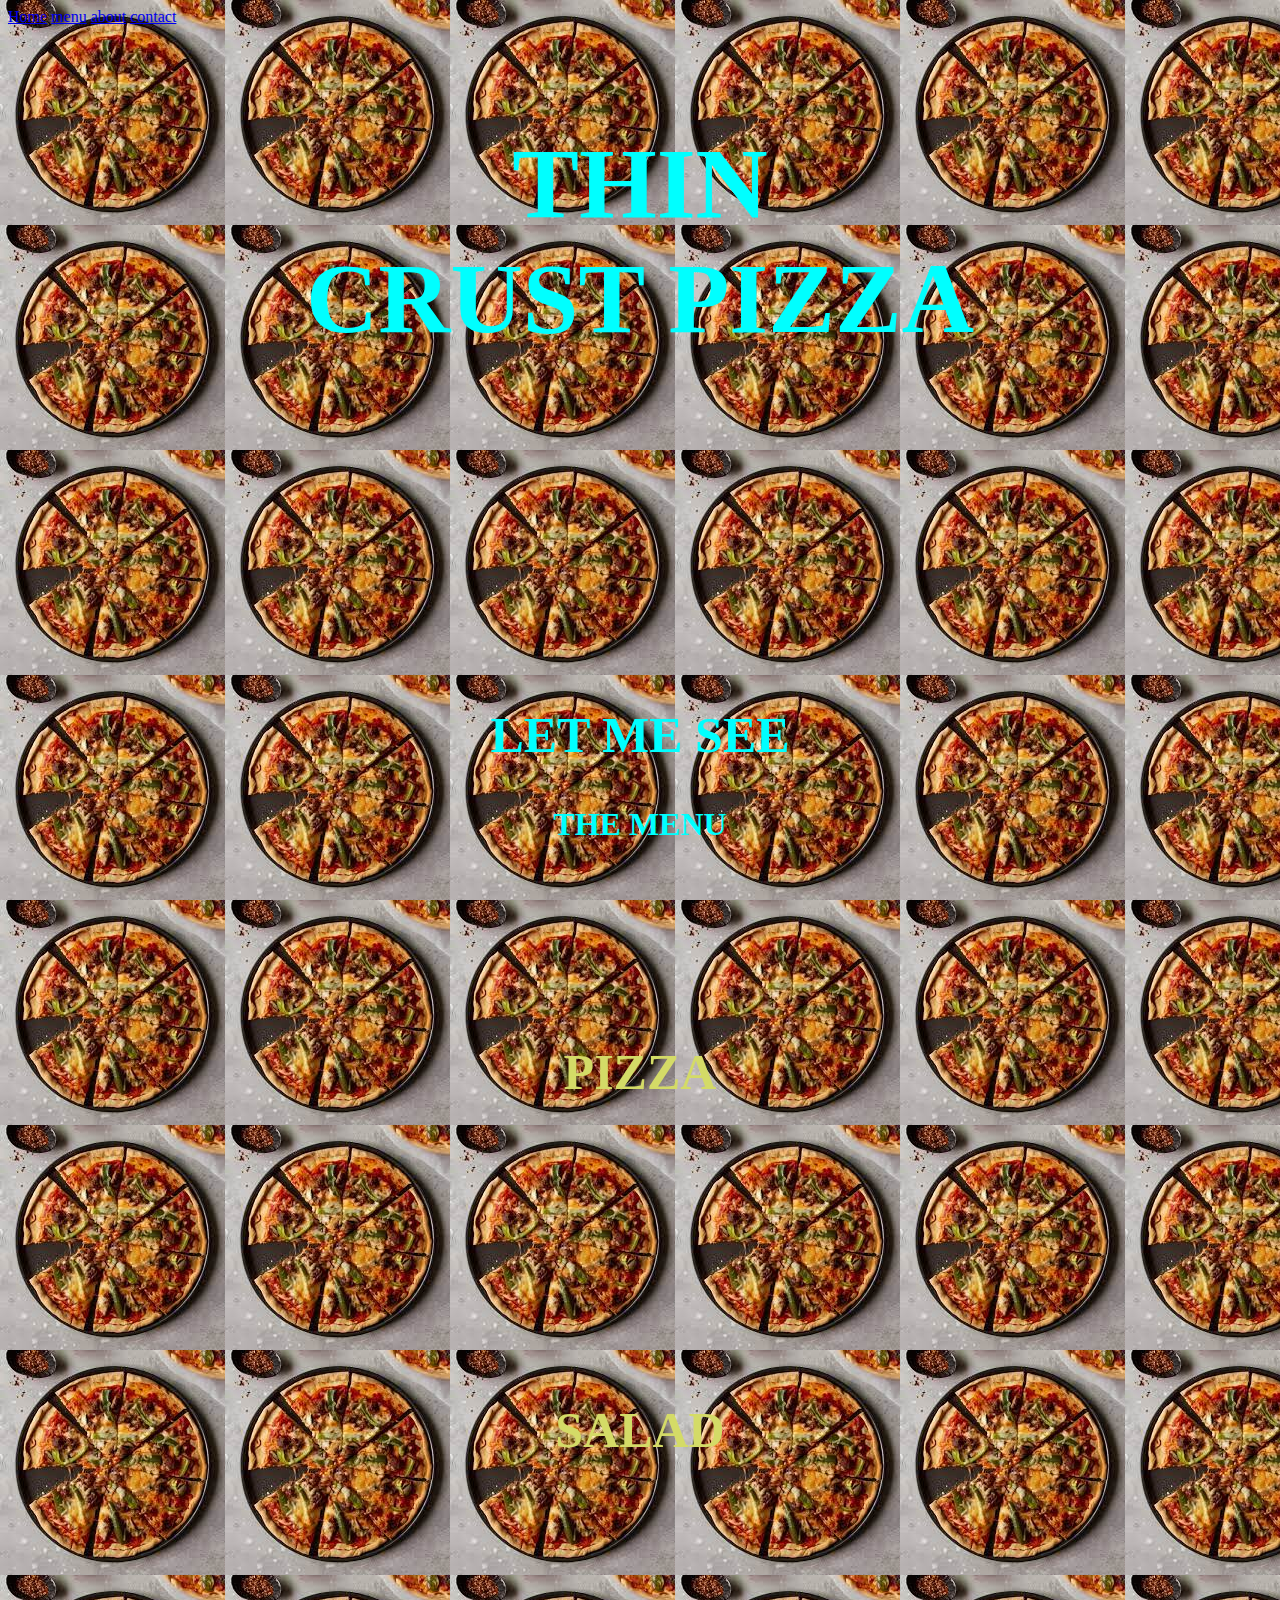
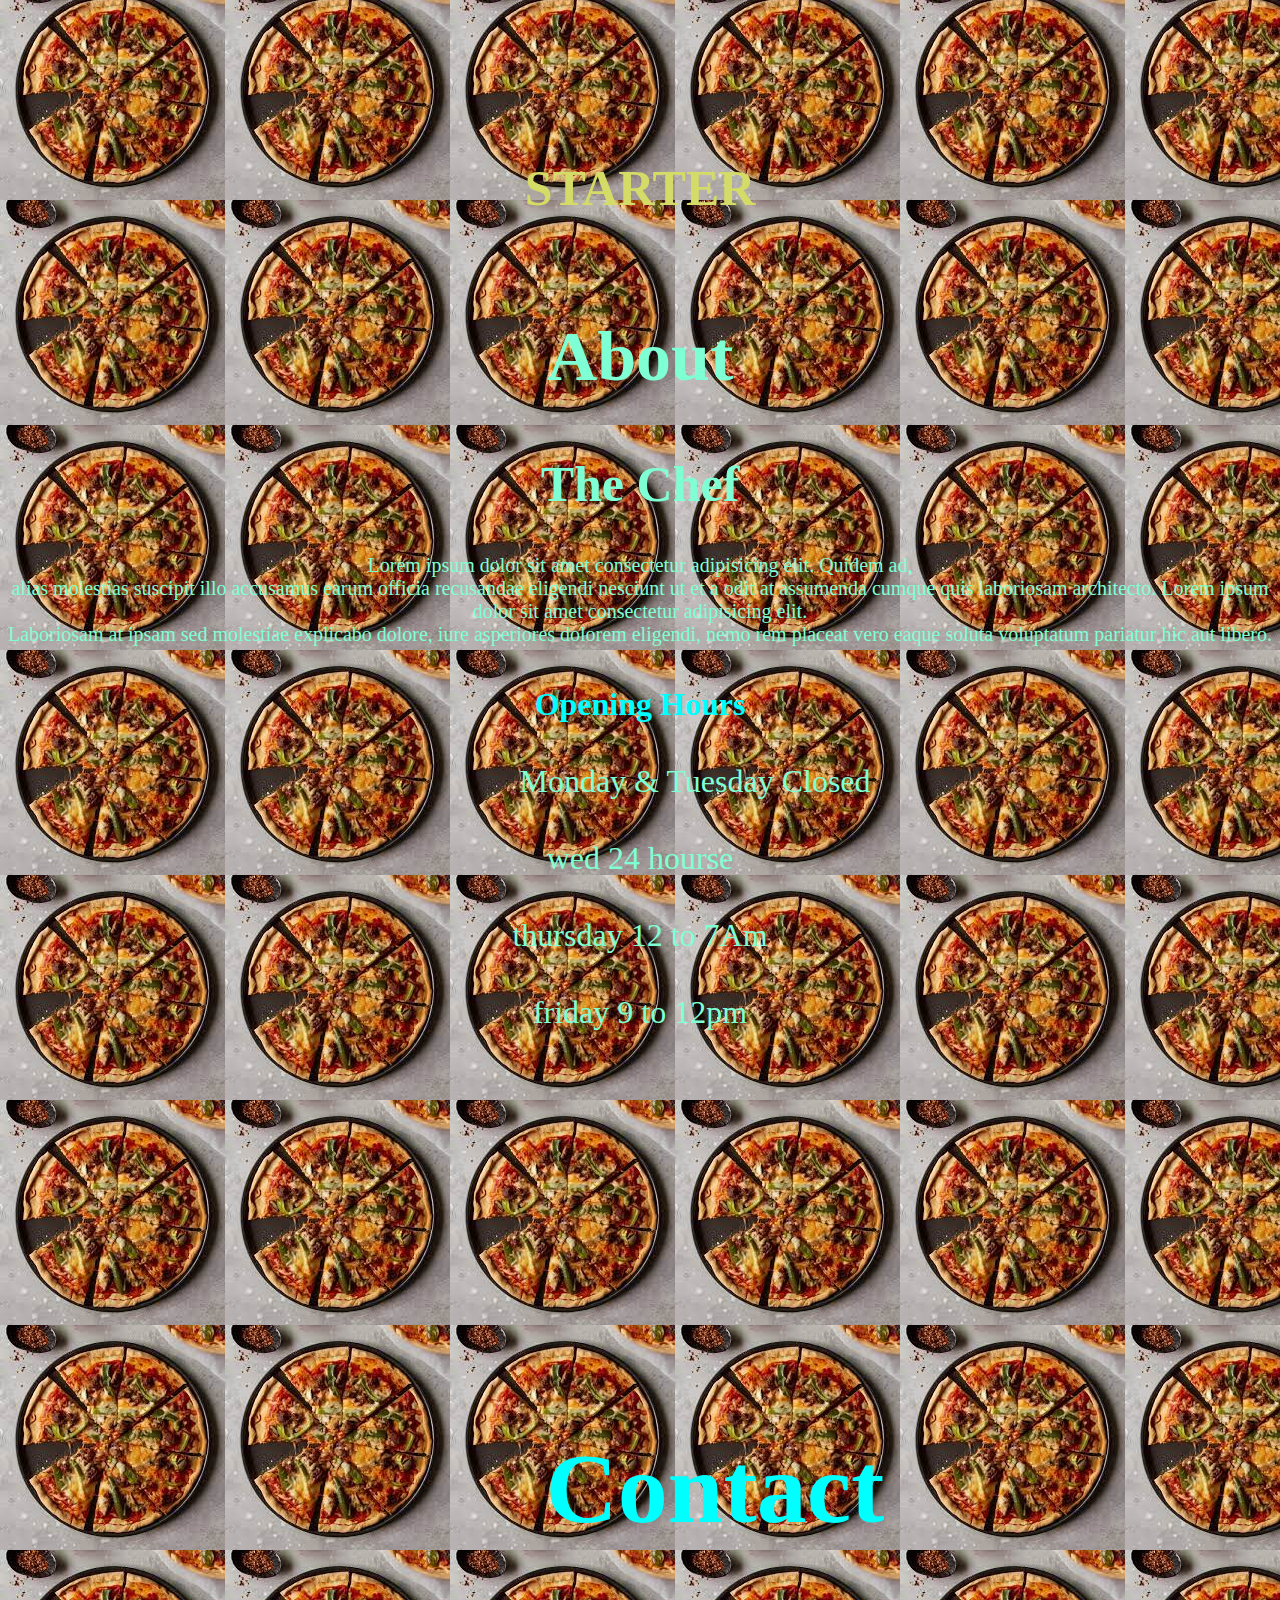
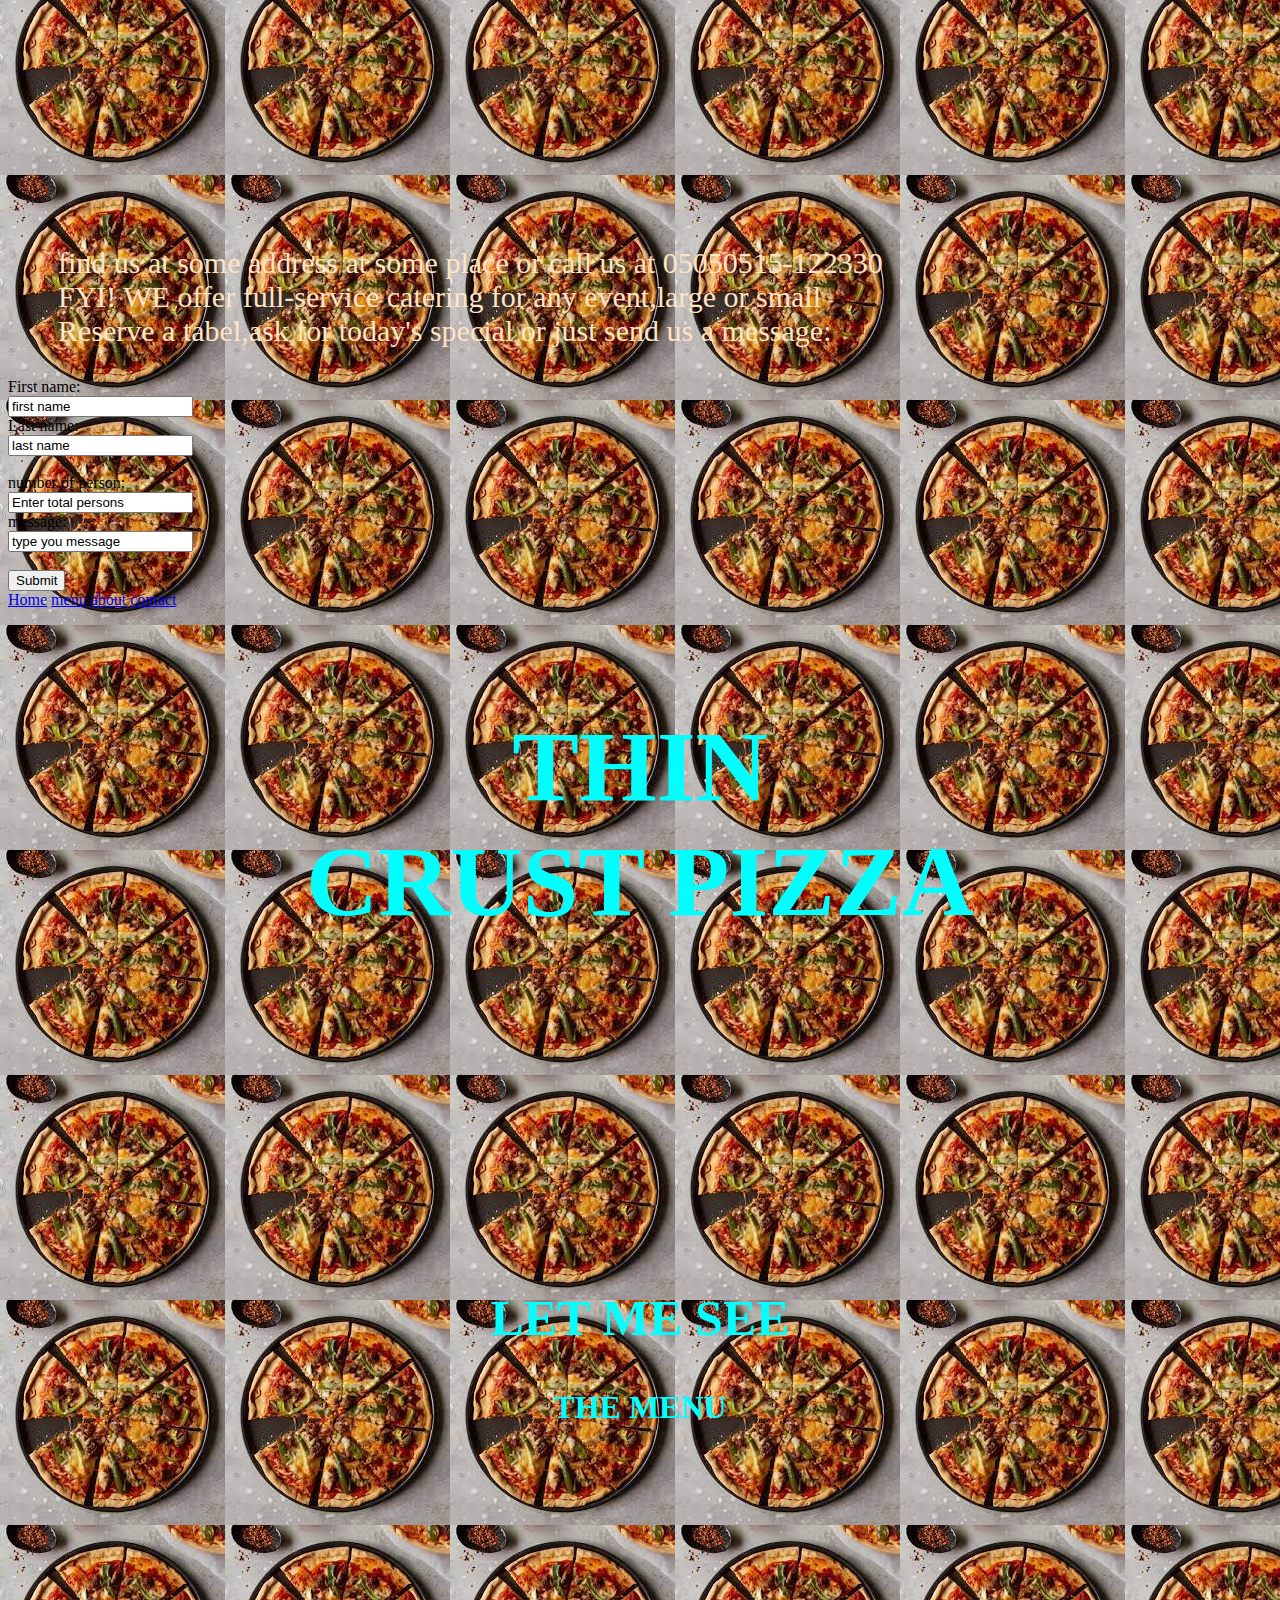
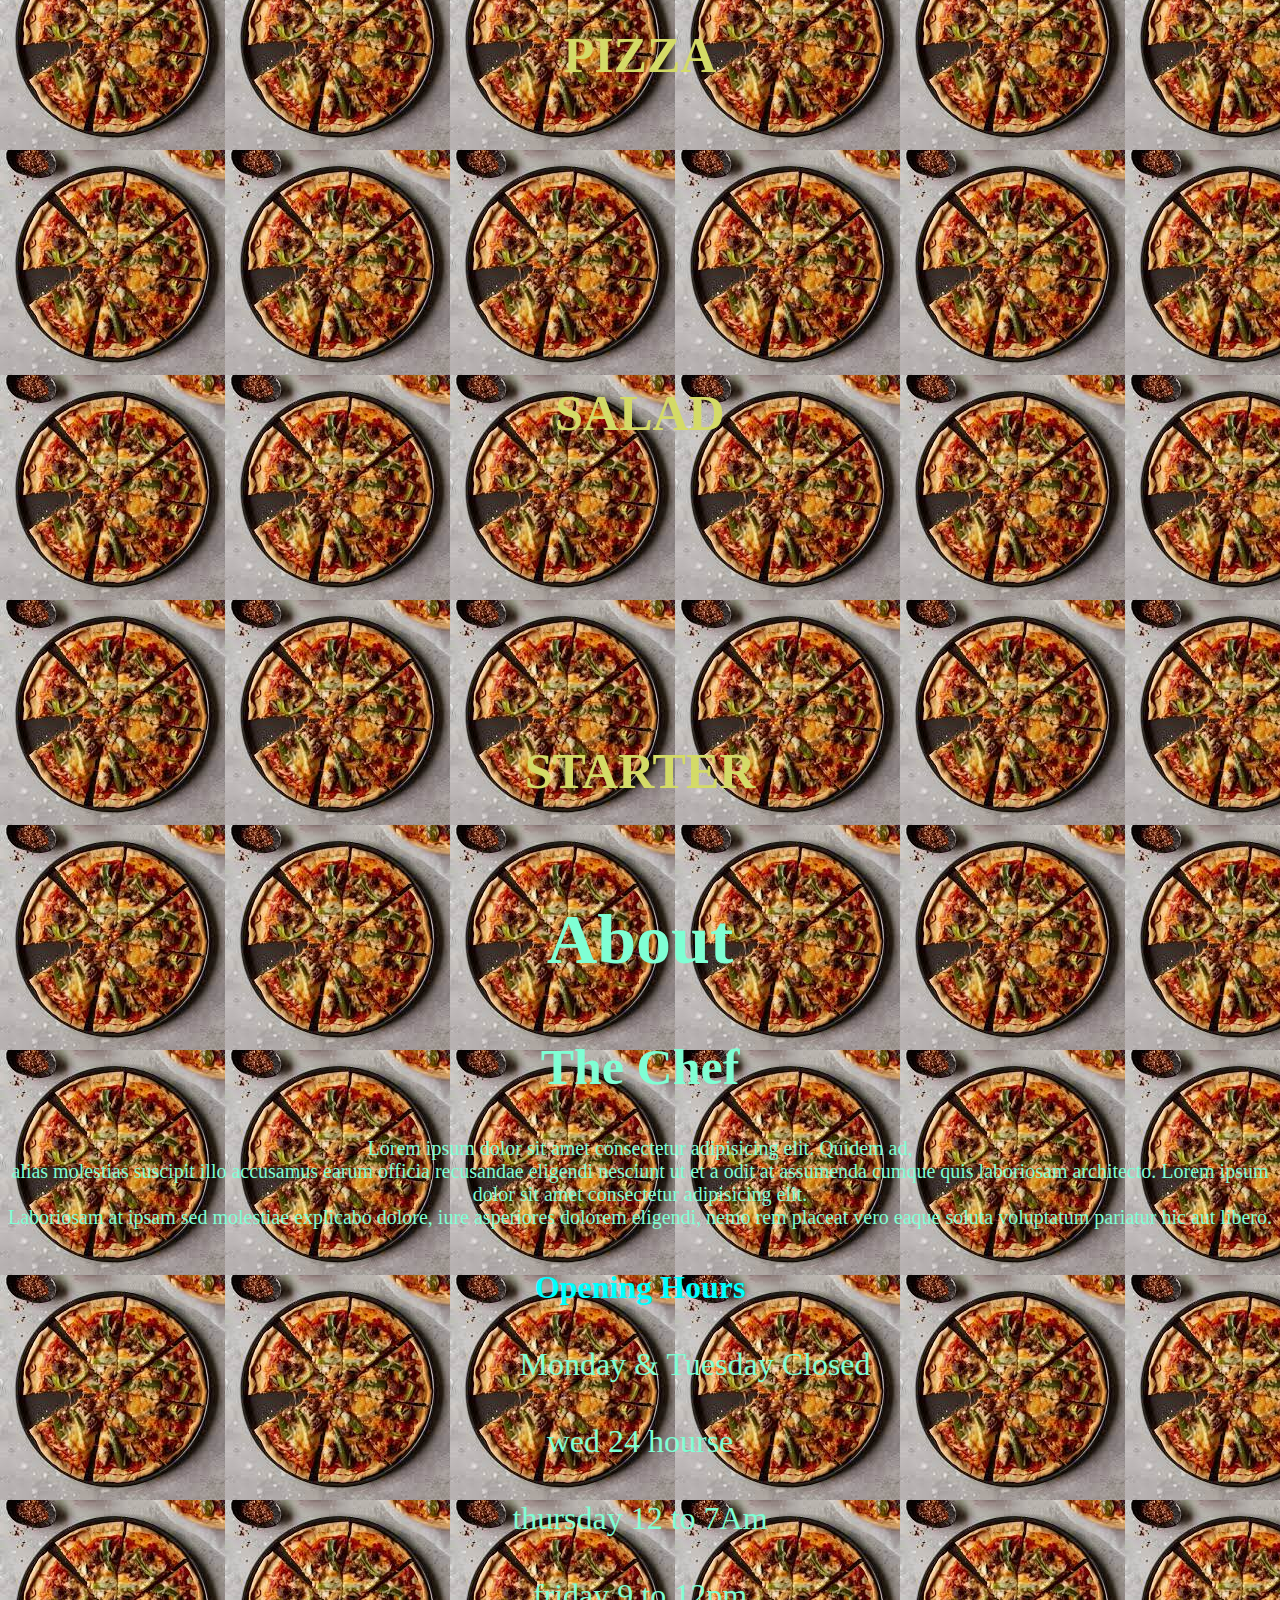
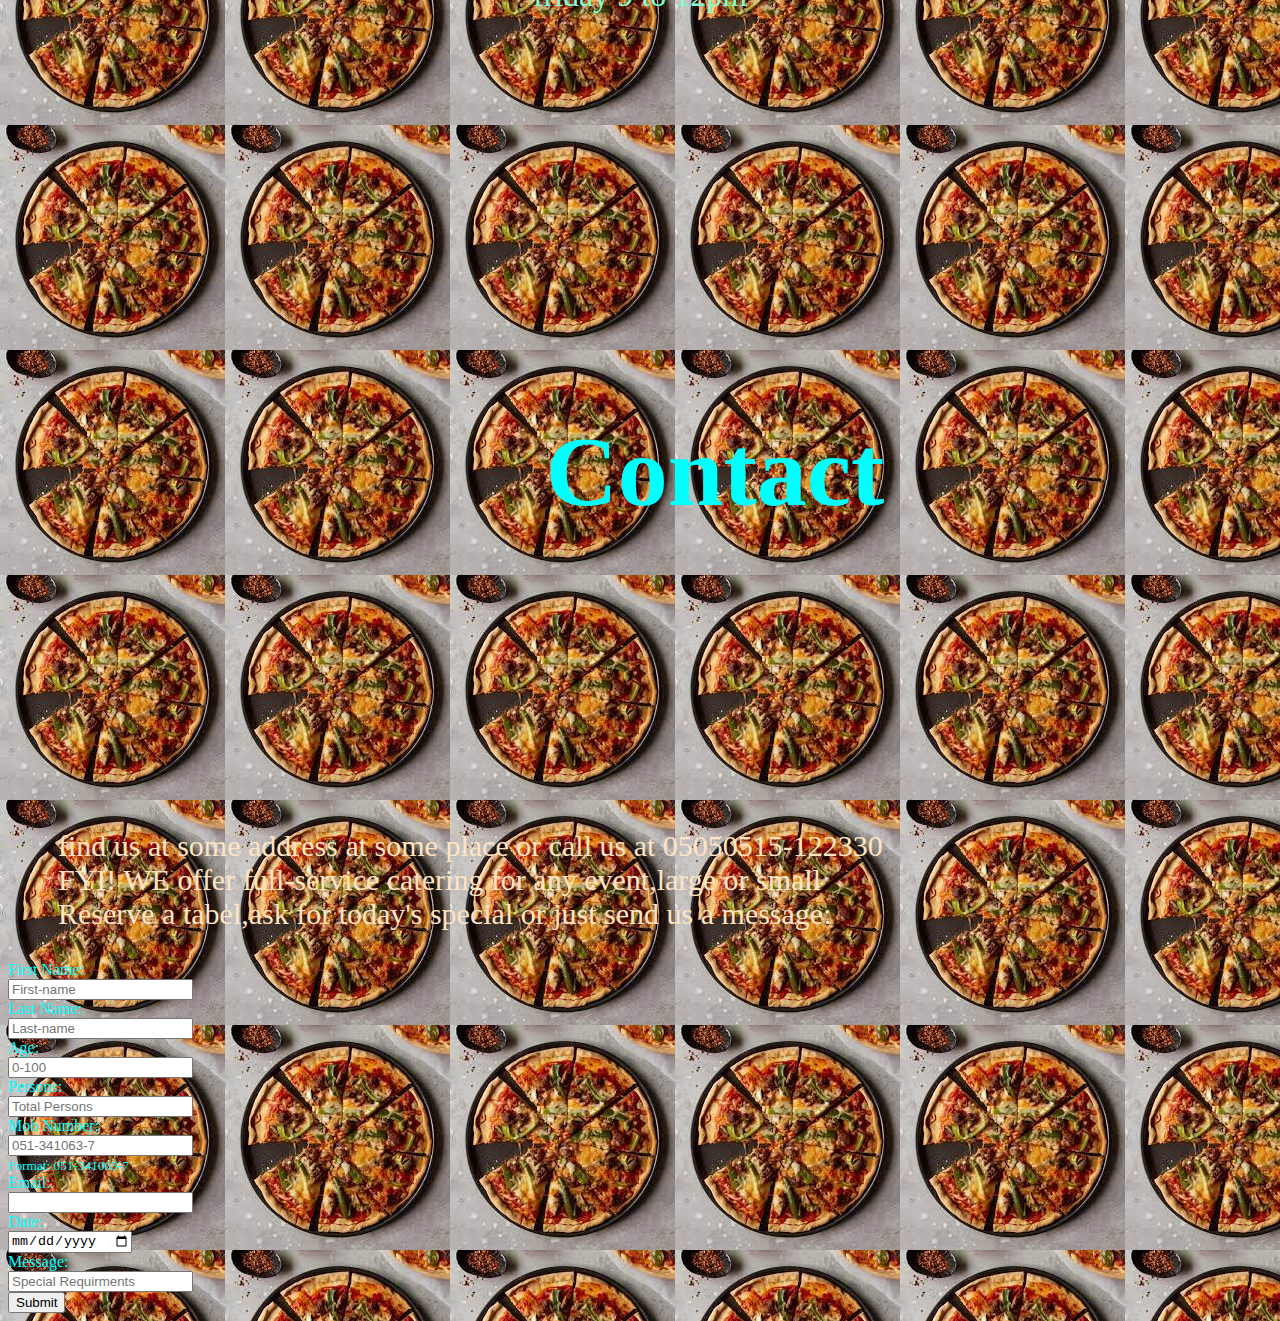
<file: index.html>
<!DOCTYPE html>
<html lang="en">
<head>
    <meta charset="UTF-8">
    <meta http-equiv="X-UA-Compatible" content="IE=edge">
    <meta name="viewport" content="width=device-width, initial-scale=1.0">
    <link rel="stylesheet" href="style.css">
    <title>Document</title>
</head>
<body style="background-image:url(pic.jpg) ;">
  <div style="position: sticky ;">
        <a href="#">Home</a>
        <a href="#menu">menu</a>
        <a href="#about">about</a>
        <a href="#contact">contact</a>
  
        <div> <h1 style="margin: 100px;font-size: 100px; color: aqua;"  class="text">THIN <br> CRUST PIZZA</h1> 
           <h2 style="margin-top: 350px;font-size: 50px; color: aqua;" class="text">LET ME SEE</h2> <h2 style="color: aqua;" class="text"> THE MENU</h2> 
         </div>
      </div>
      </div> 

      <div id="menu" style=" text-align: center;">
        <h1 style="margin: 200px;" >PIZZA</h1>
<h1 style="margin: 300px;" >SALAD</h1> 
<h1  style="margin: 100px;">STARTER</h1>
      </div>

      <div id="about">
        <h2 style="font-size: 70px;" class="text">About</h2> 
        <h2 style="font-size: 50px;" class="text">The Chef</h2>
      <p style="font-size: 20px;" class="text">Lorem ipsum dolor sit amet consectetur adipisicing elit. Quidem ad,<br> alias molestias suscipit illo accusamus earum officia recusandae eligendi nesciunt ut et a odit at assumenda cumque quis laboriosam architecto. Lorem ipsum dolor sit amet consectetur adipisicing elit.<br> Laboriosam at ipsam sed molestiae explicabo dolore, iure asperiores dolorem eligendi, nemo rem placeat vero eaque soluta voluptatum pariatur hic aut libero.</p>
    <h1 style="color:aqua;" class="text">Opening Hours</h1>
    <p style="margin-left: 110px;" class="text">Monday & Tuesday Closed</p>
    <p class="text">wed 24 hourse</p>
     <p class="text">thursday 12 to 7Am</p>
    <p class="text"> friday 9 to 12pm</p>
      </div>

      <div id="contact">
       <h1 
       style="margin-left: 150px; font-size: 100px; color: aqua; margin-top: 400px; margin-bottom: 300px;"
        class="text">Contact
        </h1>
        <p 
        style="margin-left: 50px; font-size: 30px; color: bisque; margin-top: 200px;">
            find us at some address at some place or call us at 05050515-122330 <br> FYI! WE offer full-service catering for any event,large or small<br>Reserve a tabel,ask for today's special or just send us a message:</b>
        </p>
        <form>
            <label for="first name">First name:</label><br>
            <input type="text" id="first name" name="first name" value="first name"><br>
            <label for="last name">Last name:</label><br>
            <input type="text" id="last name" name="last name" value="last name"><br><br>
            <label for="fname">number of person:</label><br>
            <input type="text" id="person" name="person" value="Enter total persons"><br>
            <label for="lname">message:</label><br>
            <input type="text" id="message" name="message" value="type you message"><br><br>
            <input type="submit" value="Submit">
          </form>
      </div>
        </body>
</html>
















<!DOCTYPE html>
<html lang="en">
<head>
    <meta charset="UTF-8">
    <meta http-equiv="X-UA-Compatible" content="IE=edge">
    <meta name="viewport" content="width=device-width, initial-scale=1.0">
    <link rel="stylesheet" href="style.css">
    <title>Document</title>
</head>
<body style="background-image:url(PICC1.PNG);">
  <div style="position: sticky ;">
        <a href="#">Home</a>
        <a href="#menu">menu</a>
        <a href="#about">about</a>
        <a href="#contact">contact</a>
  
        <div> <h1 style="margin: 100px;font-size: 100px; color: aqua;"  class="text">THIN <br> CRUST PIZZA</h1> 
           <h2 style="margin-top: 350px;font-size: 50px; color: aqua;" class="text">LET ME SEE</h2> <h2 style="color: aqua;" class="text"> THE MENU</h2> 
         </div>
      </div>
    </div>

      <div id="menu" style=" text-align: center;">
        <h1 style="margin: 200px;" >PIZZA</h1>
<h1 style="margin: 300px;" >SALAD</h1> 
<h1  style="margin: 100px;">STARTER</h1>
      </div>

      <div id="about">
        <h2 style="font-size: 70px;" class="text">About</h2> 
        <h2 style="font-size: 50px;" class="text">The Chef</h2>
      <p style="font-size: 20px;" class="text">Lorem ipsum dolor sit amet consectetur adipisicing elit. Quidem ad,<br> alias molestias suscipit illo accusamus earum officia recusandae eligendi nesciunt ut et a odit at assumenda cumque quis laboriosam architecto. Lorem ipsum dolor sit amet consectetur adipisicing elit.<br> Laboriosam at ipsam sed molestiae explicabo dolore, iure asperiores dolorem eligendi, nemo rem placeat vero eaque soluta voluptatum pariatur hic aut libero.</p>
    <h1 style="color:aqua;" class="text">Opening Hours</h1>
    <p style="margin-left: 110px;" class="text">Monday & Tuesday Closed</p>
    <p class="text">wed 24 hourse</p>
     <p class="text">thursday 12 to 7Am</p>
    <p class="text"> friday 9 to 12pm</p>
      </div>

      <div id="contact">
       <h1 
       style="margin-left: 150px; font-size: 100px; color: aqua; margin-top: 400px; margin-bottom: 300px;"
        class="text">Contact
        </h1>
        <p 
        style="margin-left: 50px; font-size: 30px; color: bisque; margin-top: 200px;">
            find us at some address at some place or call us at 05050515-122330 <br> FYI! WE offer full-service catering for any event,large or small<br>Reserve a tabel,ask for today's special or just send us a message:</b>
        </p>
        <form  style="color: aqua;"> 
            <form>
             First Name: <br> <input id="f_name"type="text" placeholder="First-name"  pattern="[a-z]" required> <br>
             Last Name: <br> <input id="l_name"type="text" placeholder="Last-name" pattern="[a-z]" required> <br> 
             Age:<br> <input id="age"type="number" placeholder="0-100"required><br>
             Persons: <br> <input id="Persons"type="text" placeholder="Total Persons" required> <br> 
             Mob Number: <br> <input id="mob_num"type="tel" id="phone" name="phone" placeholder="051-341063-7" pattern="[0-9]{3}-[0-9]{6}-[0-9]{1}" required><br>
             <small>Format: 051-341063-7</small><br>
             Email: <br>  <input id="mail"type="email" id="email" pattern="^[\w-\.]+@([\w-]+\.)+[\w-]{2,4}$"><br>
             Date: <br> <input id="date"type="date" placeholder="DD//MM//YYYY"required> <br>
             Message: <br> <input id="message"type="text" cols="30" rows="5" placeholder="Special Requirments" required> <br>
             <input type="submit" value="Submit" >

              <script>


              function validate(){  
              var first_name=document.f1.first_name.value;
              var last_name=document.f1.last_name.value;
              var Age=document.f1.Age.value;
              var Persons=document.f1.Persons.value;  
              var mob_num=document.f1.mob_num.value;
              var mail=document.f1.mail.value;
              var date=document.f1.date.value;
              var message=document.f1.message.value;
              var status=false;  
                
              if(first_name.value==""){  
              document.getElementById("f_name").innerHTML=  
              "Please enter your firstname";  
              status=false;  
              }else{  
              document.getElementById("f_name").innerHTML="";  
              status=true;  
              }  
              if(last_name.text<20){  
              document.getElementById("l_name").innerHTML=  
              "Please enter your last name";  
              status=false;  
              }else{  
              document.getElementById("f_name").innerHTML="";  
              status=true;  
              }  
              if(Age.age>1){  
              document.getElementById("age").innerHTML=  
              "Please enter your Age";  
              status=false;  
              }else{  
              document.getElementById("age").innerHTML="UnderAge not allowed";  
              status=true;  
              }  
            }
            </script>
 
            </form>
          </form>
      </div>
        </body>
</html>
</file>
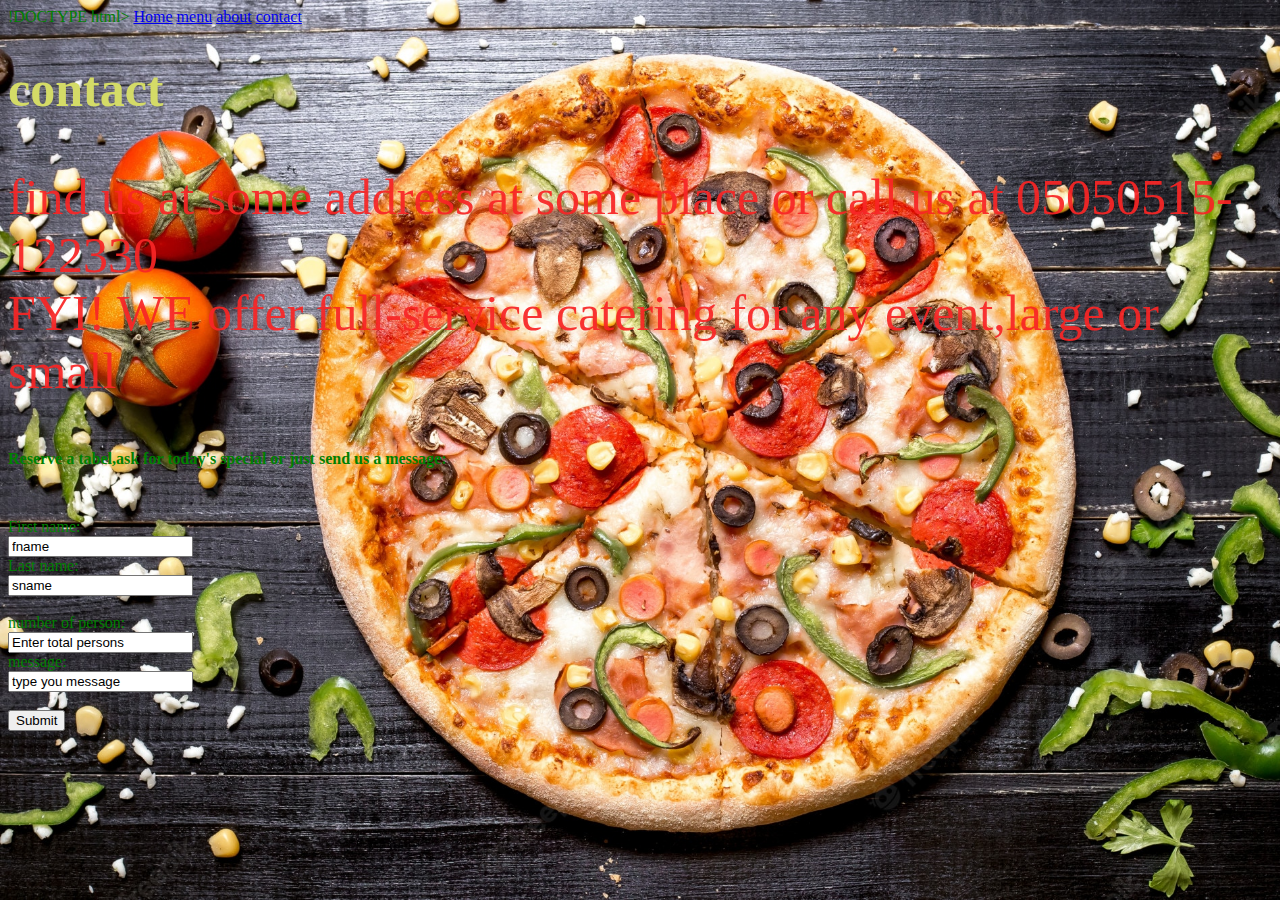
<file: contact.html>
!DOCTYPE html>
<html>
<head>
    <meta charset="UTF-8">
  <meta http-equiv="X-UA-Compatible" content="IE=edge">
  <meta name="viewport" content="width=device-width, initial-scale=1.0">
<title>contact</title>
<link rel="stylesheet" href="style.css">
<style>
    body
     {
      background-image: url('image1.jpg');
      background-repeat: no-repeat;
      background-attachment: fixed;
      background-size: cover;
    }
    </style>
    <body>

<body bgcolor="black">
<body text="green">
<a href="home.html">Home</a>
<a href="menu.html">menu</a>
<a href="about.html">about</a>
<a href="contact.html">contact</a>
<h1>
    contact
</h1>
<p>
    find us at some address at some place or call us at 05050515-122330 <br> FYI! WE offer full-service catering for any event,large or small</p><b>Reserve a tabel,ask for today's special or just send us a message:</b>
</p>
<form>
    <label for="fname">First name:</label><br>
    <input type="text" id="fname" name="fname" value="fname"><br>
    <label for="lname">Last name:</label><br>
    <input type="text" id="lname" name="lname" value="sname"><br><br>
    <label for="fname">number of person:</label><br>
    <input type="text" id="person" name="person" value="Enter total persons"><br>
    <label for="lname">message:</label><br>
    <input type="text" id="message" name="message" value="type you message"><br><br>
    <input type="submit" value="Submit">
  </form>
</head>
</body>
</html>
</file>
<file: style.css>
h1{
  font-size: 50px;
  color:rgb(212, 219, 103);
}
h2{
  font-size: 3rem;
  font-weight: 500px;
  color: rgba(151, 54, 54, 0.952);
}
h3{
  color:rgba(89, 115, 141, 0.959);
}
p{
  font-size: 50px;
  color:rgba(247, 37, 37, 0.932);
}
.text{
  color: rgba(140, 161, 163, 0.925);
  text-align: center;
  stroke-opacity: unset;
  color: rgb(226, 120, 216);
  margin-top: 40px;
}
.img{
  display: block;
  margin-left: auto;
  margin-right: auto;
  height: 200px;
  width: 200px;
}
.text{
  text-align: center;
font-size: 200px;
color: aquamarine;
font-size: xx-large;
}
.menu{
font-size: xx-large;
color: rgb(98, 119, 158);
}
#about{
  color: aquamarine;
  font-size: xx-large;
}
</file>
